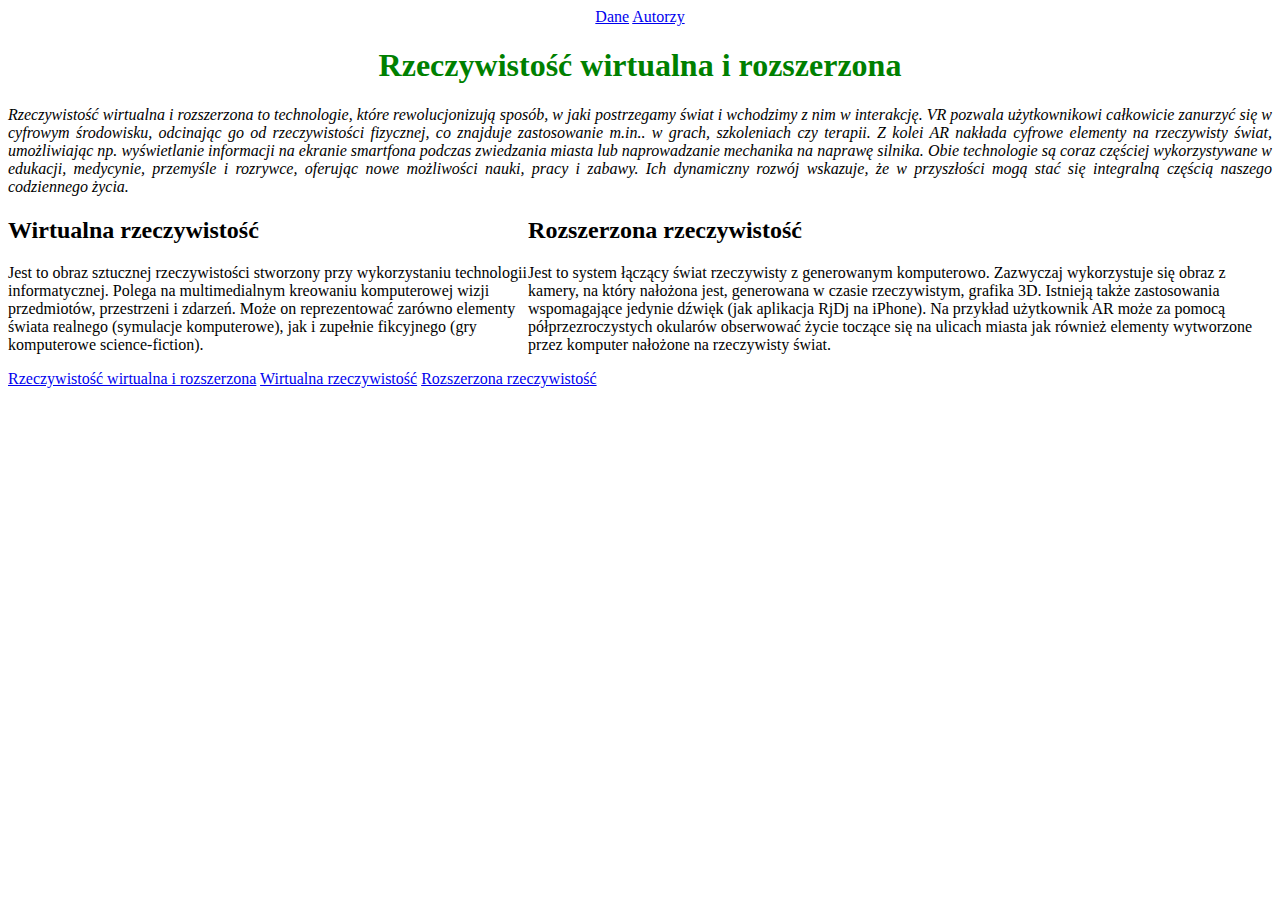
<file: index.html>
<!DOCTYPE html>
<html lang="pl">
<head>
    <meta charset="UTF-8">
    <meta name="viewport" content="width=device-width, initial-scale=1.0">
    <title>Strona glowna</title>
    <link rel="stylesheet" href="styles.css">
</head>
<body class="index">
    <nav>
        <a href="dane.html">Dane</a>
        <a href=""></a>
        <a href=""></a>
        <a href="autorzy.html">Autorzy</a>
    </nav>
    <h1 class="tytul">Rzeczywistość wirtualna i rozszerzona</h1>
    <p class="text">Rzeczywistość wirtualna i rozszerzona to technologie, które rewolucjonizują sposób, w jaki postrzegamy świat i wchodzimy z nim w interakcję. VR pozwala użytkownikowi całkowicie zanurzyć się w cyfrowym środowisku, odcinając go od rzeczywistości fizycznej, co znajduje zastosowanie m.in.. w grach, szkoleniach czy terapii. Z kolei AR nakłada cyfrowe elementy na rzeczywisty świat, umożliwiając np. wyświetlanie informacji na ekranie smartfona podczas zwiedzania miasta lub naprowadzanie mechanika na naprawę silnika. Obie technologie są coraz częściej wykorzystywane w edukacji, medycynie, przemyśle i rozrywce, oferując nowe możliwości nauki, pracy i zabawy. Ich dynamiczny rozwój wskazuje, że w przyszłości mogą stać się integralną częścią naszego codziennego życia.</p>
    <div class="columns">
        <div>
            <h2>Wirtualna rzeczywistość</h2>
            <p>Jest to obraz sztucznej rzeczywistości stworzony przy wykorzystaniu technologii informatycznej. Polega na multimedialnym kreowaniu komputerowej wizji przedmiotów, przestrzeni i zdarzeń. Może on reprezentować zarówno elementy świata realnego (symulacje komputerowe), jak i zupełnie fikcyjnego (gry komputerowe science-fiction).</p>
        </div>
        <div>
            <h2>Rozszerzona rzeczywistość</h2>
            <p>Jest to system łączący świat rzeczywisty z generowanym komputerowo. Zazwyczaj wykorzystuje się obraz z kamery, na który nałożona jest, generowana w czasie rzeczywistym, grafika 3D. Istnieją także zastosowania wspomagające jedynie dźwięk (jak aplikacja RjDj na iPhone). Na przykład użytkownik AR może za pomocą półprzezroczystych okularów obserwować życie toczące się na ulicach miasta jak również elementy wytworzone przez komputer nałożone na rzeczywisty świat.</p>
        </div>
    </div>
    <div class="links">
        <a href="https://netbe.pl/wirtualna-rzeczywistosc-a-rzeczywistosc-rozszerzona-roznice-i-podobienstwa/">Rzeczywistość wirtualna i rozszerzona</a>
        <a href="https://pl.wikipedia.org/wiki/Rzeczywisto%C5%9B%C4%87_wirtualna">Wirtualna rzeczywistość</a>
        <a href="https://pl.wikipedia.org/wiki/Rzeczywisto%C5%9B%C4%87_rozszerzona">Rozszerzona rzeczywistość</a>
    </div>
</body>
</html>
</file>
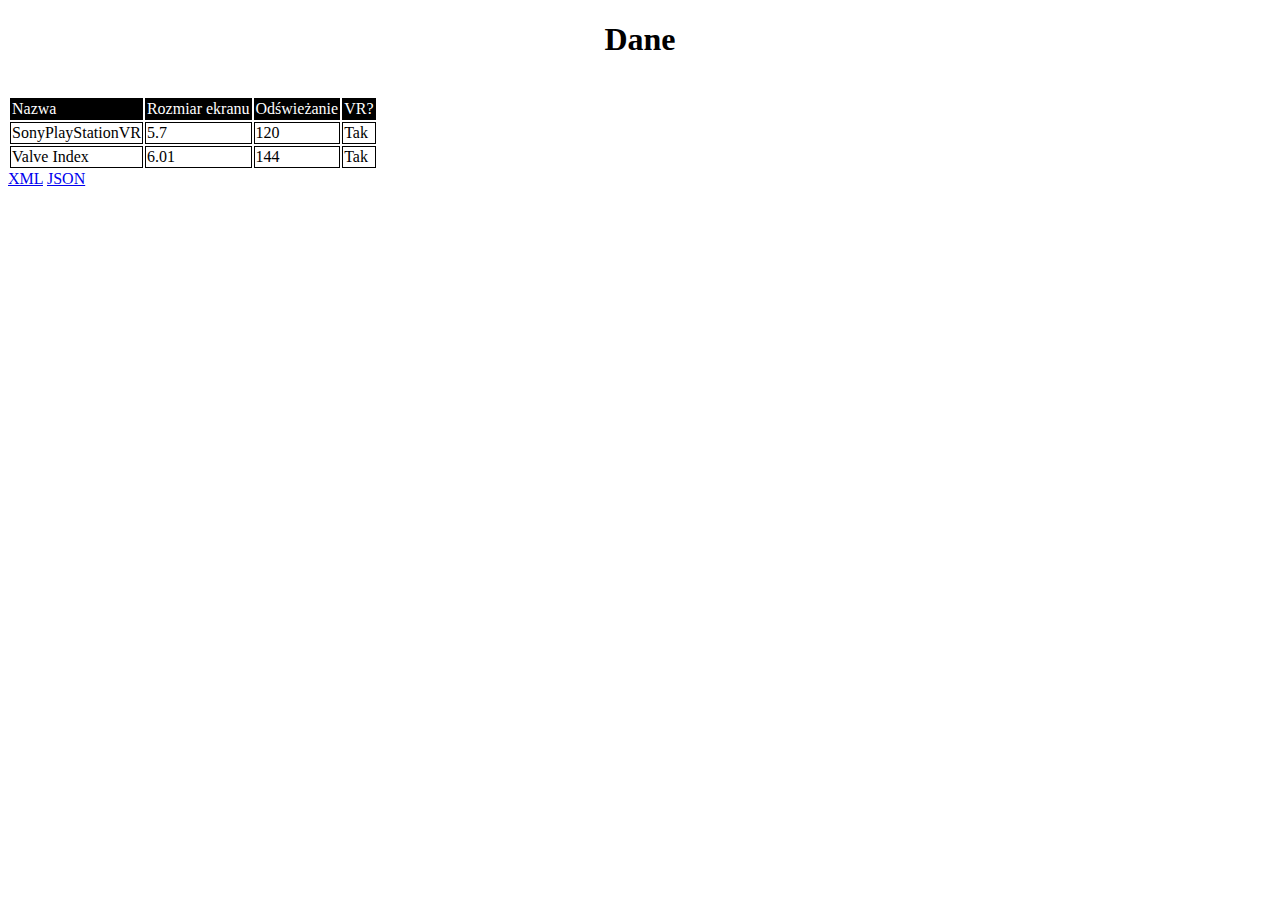
<file: dane.html>
<!DOCTYPE html>
<html lang="pl">
<head>
    <meta charset="UTF-8">
    <meta name="viewport" content="width=device-width, initial-scale=1.0">
    <title>Dane</title>
    <link rel="stylesheet" href="styles.css">
</head>
<body class="dane">
    <h1>Dane</h1>
    <table>
        <thead>
            <td>Nazwa</td>
            <td>Rozmiar ekranu</td>
            <td>Odświeżanie</td>
            <td>VR?</td>
        </thead>
        <tr>
            <td>SonyPlayStationVR</td>
            <td>5.7</td>
            <td>120</td>
            <td>Tak</td>
        </tr>
        <tr>
            <td>Valve Index</td>
            <td>6.01</td>
            <td>144</td>
            <td>Tak</td>
        </tr>
    </table>
    <a href="dokument.xml">XML</a>
    <a href="dokument.json">JSON</a>
</body>
</html>
</file>
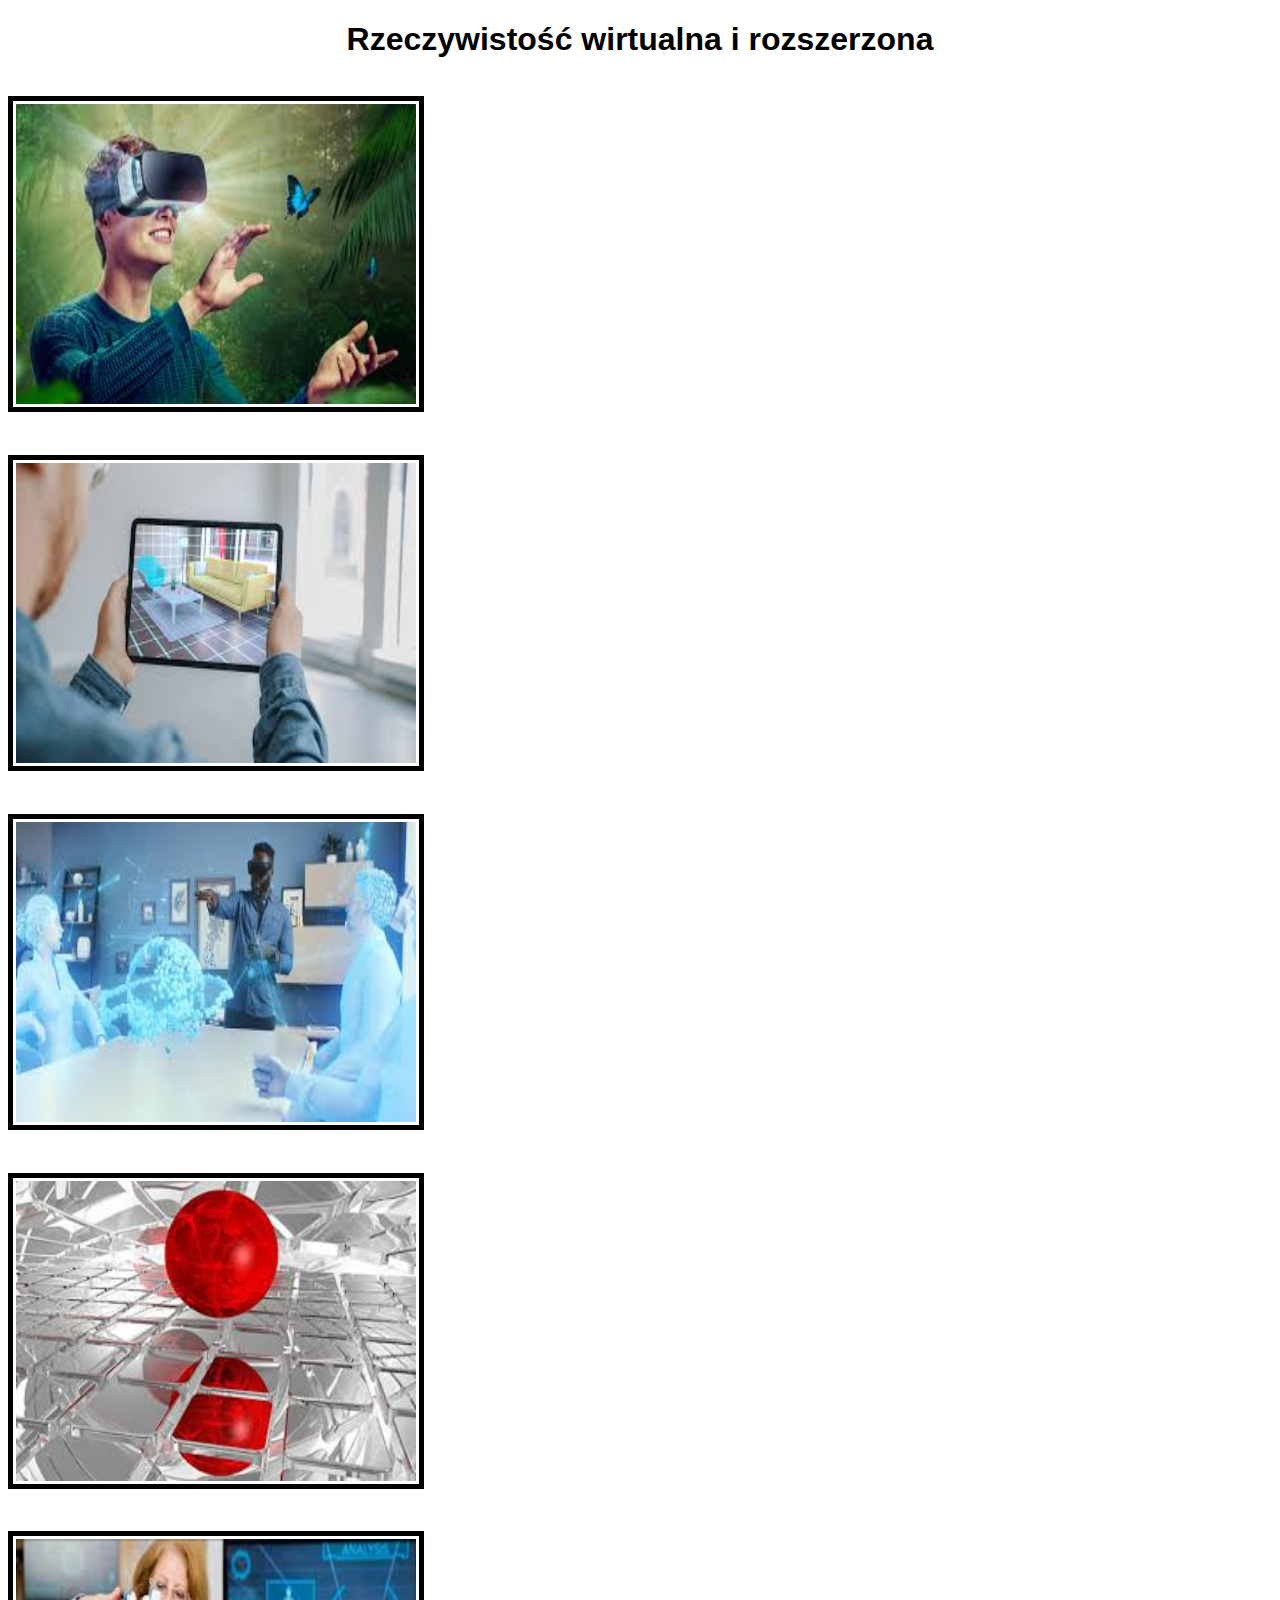
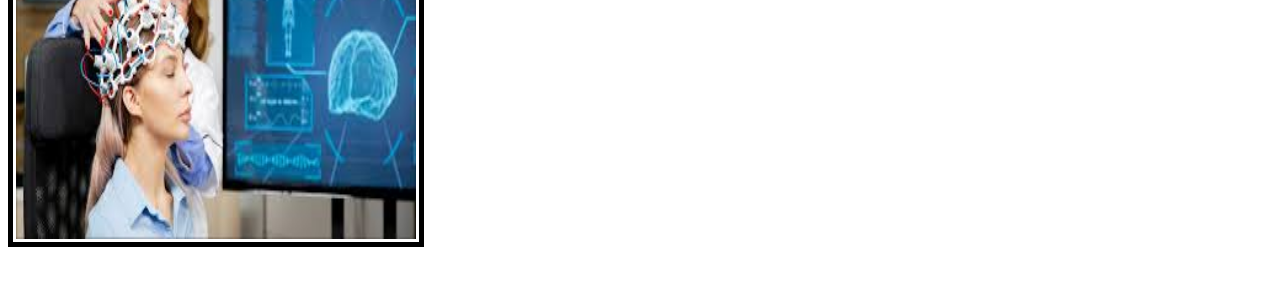
<file: task3.html>
<!DOCTYPE html>
<html lang="en">
<head>
    <meta charset="UTF-8">
    <meta name="viewport" content="width=device-width, initial-scale=1.0">
    <title>Images page</title>
    <link rel="stylesheet" href="styles.css">
</head>
<body class="task3">
    <h1>Rzeczywistość wirtualna i rozszerzona</h1>
    


    <div class="galeria">
    <a href="https://pl.wikipedia.org/wiki/Rzeczywisto%C5%9B%C4%87_wirtualna" class="link"><img src="[data-uri]" class="img"></a>

    <a href="https://pl.wikipedia.org/wiki/Rzeczywisto%C5%9B%C4%87_rozszerzona" class="link"><img src="[data-uri]" class="img"></a>
    
    <a href="https://pl.wikipedia.org/wiki/Metawersum" class="link"><img src="[data-uri]" class="img"></a>
    
    <a href="https://pl.wikipedia.org/wiki/Symulacja_komputerowa" class="link"><img src="[data-uri]" class="img"></a>
    
    <a href="https://pl.wikipedia.org/wiki/Interfejs_m%C3%B3zg%E2%80%93komputer" class="link"><img src="[data-uri]" class="img"></a>
</div>    
</body>
</html>
</file>
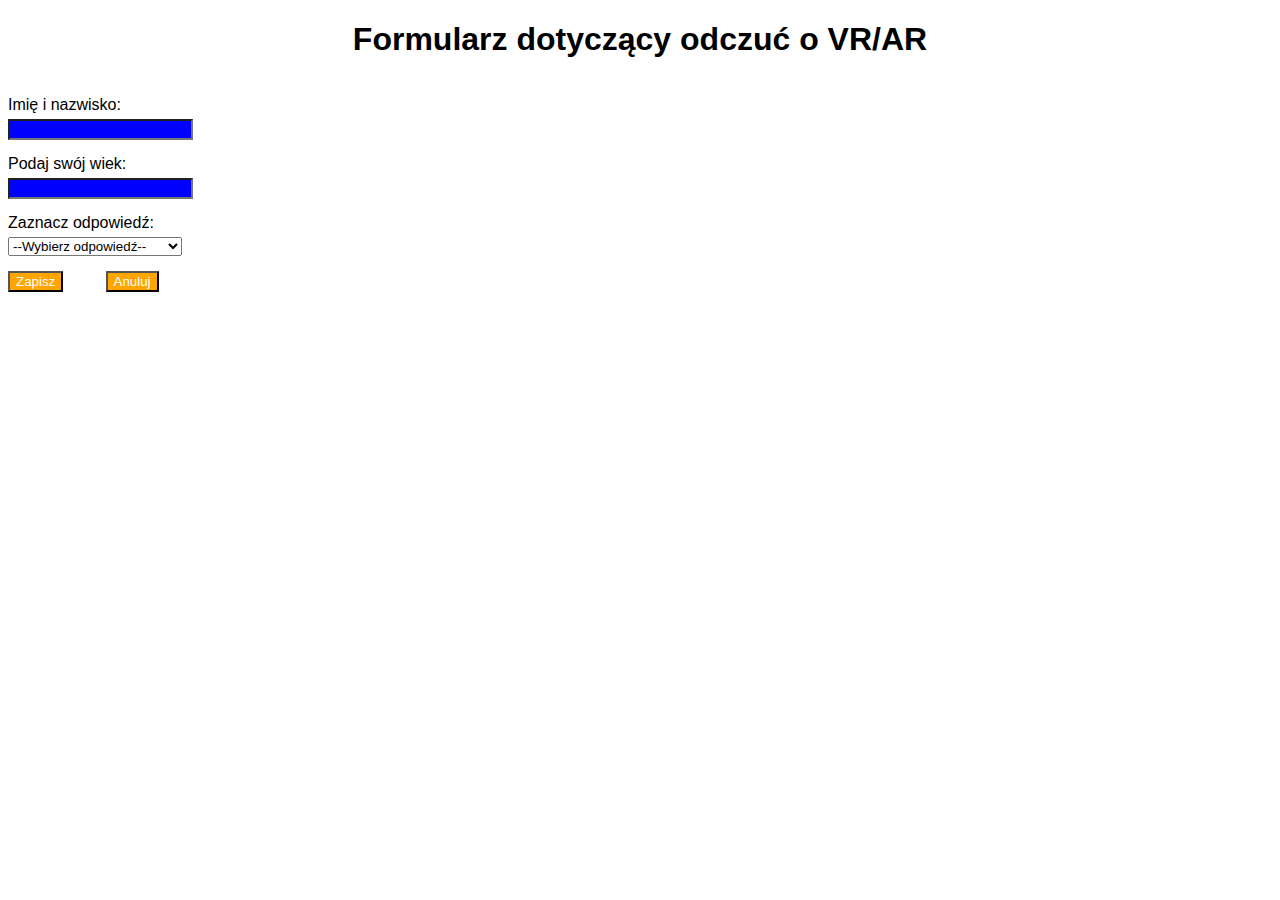
<file: task4.html>
<!DOCTYPE html>
<html lang="pl">
<head>
    <meta charset="UTF-8">
    <title>Formularz-rzeczywistość wirtualna i rozszerona</title>
    <link rel="stylesheet" href="styles.css">
</head>
<body class="task4">
    <h1>Formularz dotyczący odczuć o VR/AR</h1>
    <form>
        <div>
            <label for="name">Imię i nazwisko:</label>
            <input type="text" id="name" name="Imię i nazwisko">
        </div>

        <div>
            <label for="wiek">Podaj swój wiek:</label>
            <input type="text" id="wiek" name="wiek">
        </div>

        <div>
            <label for="twoja odpowiedź">Zaznacz odpowiedź:</label>
            <select id="twoja odpowiedź" name="twoja odpowiedź">
                <option value="">--Wybierz odpowiedź--</option>
                <option value="vr/ar">Podoba mi się VR/AR</option>
                <option value="vr/ar">Nie podoba mi się VR/AR</option>
        
            </select>
        </div>

       
            <button type="submit" class="green-button">Zapisz</button>
            <button type="button" class="red-button">Anuluj</button>
        
    </form>

</body>
</html>
</file>
<file: styles.css>
.index nav{
    text-align: center;
}

.index .tytul{
    text-align: center; 
    color: green;
}

.index .text{
    width: 100%; 
    text-align: justify; 
    font-style: italic; 
    margin: 1px 0 1px 0;
}

.index .columns{
    display: flex;
    flex-direction: row;
}

@media only screen and (max-width: 425px) {
    .index .columns{
        flex-direction: column;
    }
}

.index .links a:hover{
    background-color: blue;
}

.dane h1{
    text-align: center;
    margin-bottom: 1cm;
}

.dane table td{
    border: 1px solid black;
}

.dane thead td{
    background-color: black;
    color: white;

}

.task3{
    font-family: Arial, sans-serif;
}
.task3 h1{
    text-align: center;
    margin-bottom: 1cm;
}
.img{
    border: 5px solid black;
    padding: 3px;
    width: 400px;
    height: 300px;
    margin-bottom: 1cm;
}
.link{
    display: block;
    font-size: 18px;
    text-decoration: none;
    color: blue;
}
.task4 {
    font-family: Arial, sans-serif;
}
.task4 form div {
    margin-bottom: 15px; 
}
.task4 label {
    display: block; 
    margin-bottom: 5px;
}
.green-button{
    background-color: orange;
    color: white;
}
.red-button{
    background-color: orange;
    color: white;
    margin-left: 1cm;
}
.task4 input[type="text"] {
  background-color: blue;
  color: white;

}
.task4 h1{
    text-align: center;
    margin-bottom: 1cm;

}

.style h1{
    margin: 1cm;
    text-align: center;
}
#ol1 li{
    list-style: upper-latin;
    font-weight: bold;
}
#ol1{
    border: solid black 1px;
}
</file>
